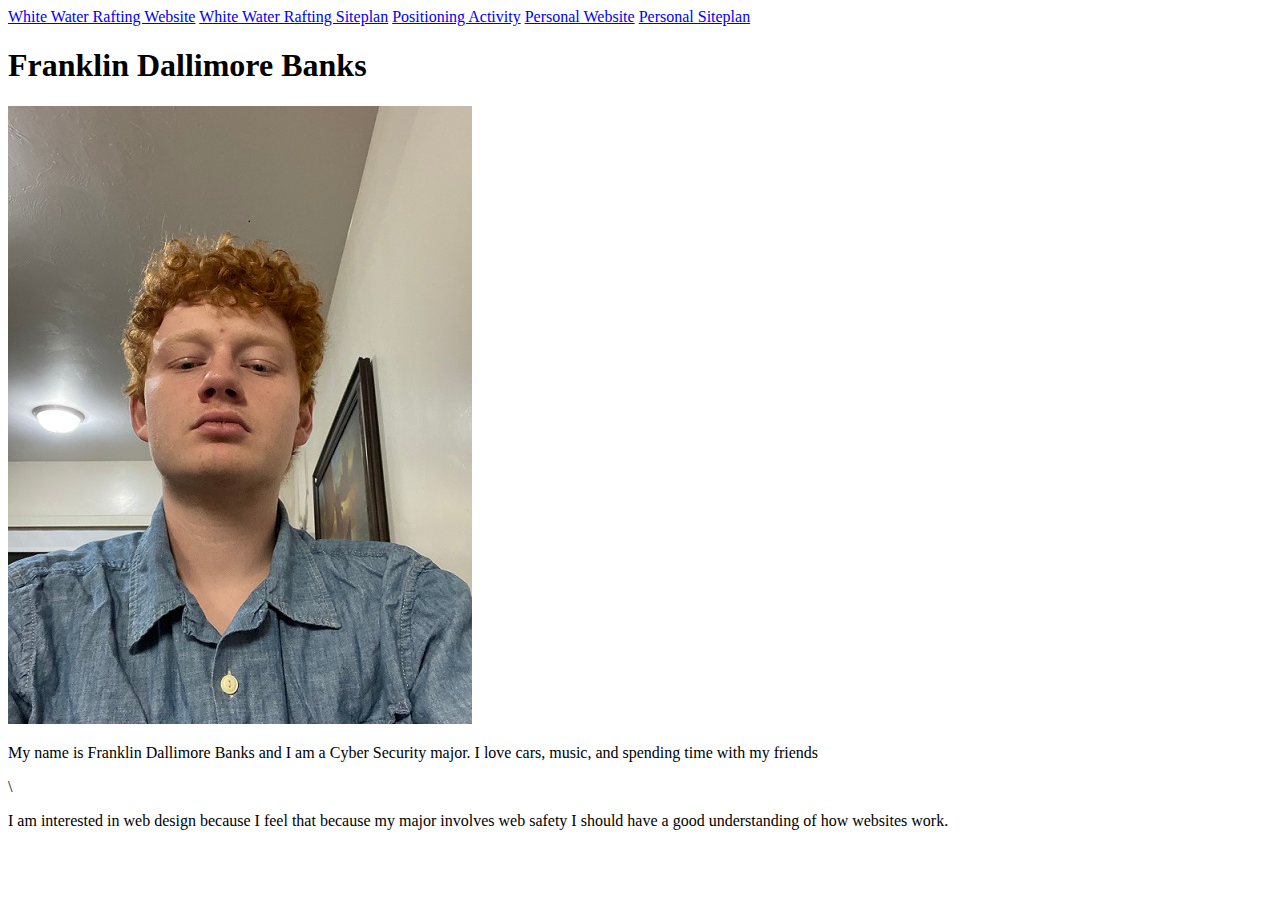
<file: index.html>
<!DOCTYPE html>
<html lang="en">
<head>
    <meta charset="UTF-8">
    <meta name="viewport" content="width=device-width, initial-scale=1.0">
    <title>WDD 130 Franklin</title>
</head>
<body>
    <nav>
        <a href="wwr/index.html">White Water Rafting Website</a>
        <a href="wwr/site-plan-rafting.html">White Water Rafting Siteplan</a>
        <a href="positioning.html">Positioning Activity</a>
        <a href="#">Personal Website</a>
        <a href="#">Personal Siteplan</a>
    </nav>                 
        <h1>Franklin Dallimore Banks</h1>
        <img src="IMG_3074.jpg" alt="Image of me">
        <p>My name is Franklin Dallimore Banks and I am a Cyber Security major. I love cars, music, and spending time with my friends</p>\
        <p>I am interested in web design because I feel that because my major involves web safety I should have a good understanding of how websites work.</p>
    
</body>
</html>
</file>
